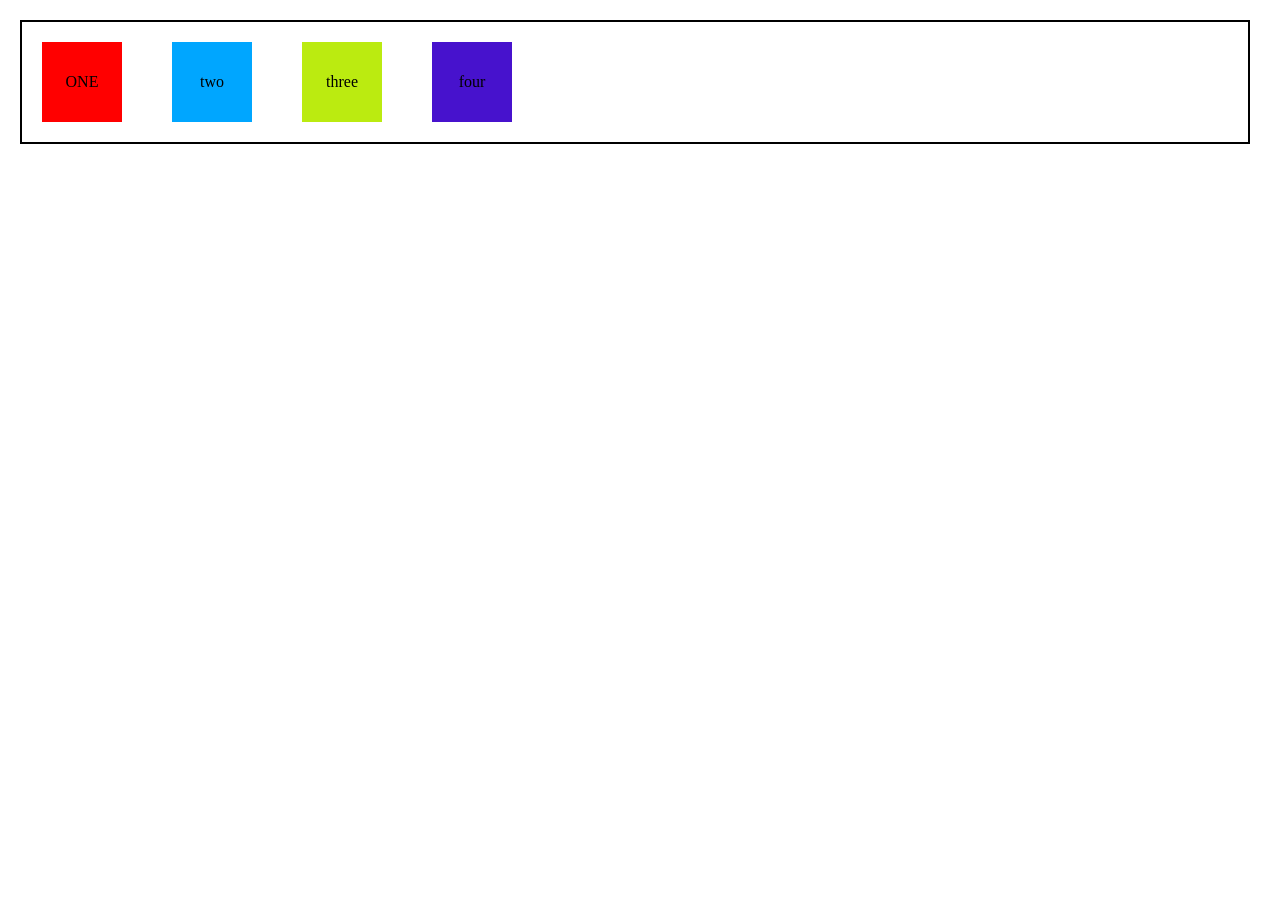
<file: Flex.html>
<!DOCTYPE html>
<html lang="en">
<head>
    <meta charset="UTF-8">
    <meta name="viewport" content="width=device-width, initial-scale=1.0">
    <title>Flex Learning</title>
    <link rel="stylesheet" href="Flex.css">
</head>
<body>
    <div class="container">
        <div class="box one">ONE</div>
        <div class="box two">two</div>
        <div class="box three">three</div>
        <div class="box four">four</div>
    </div>
</body>
</html>
</file>
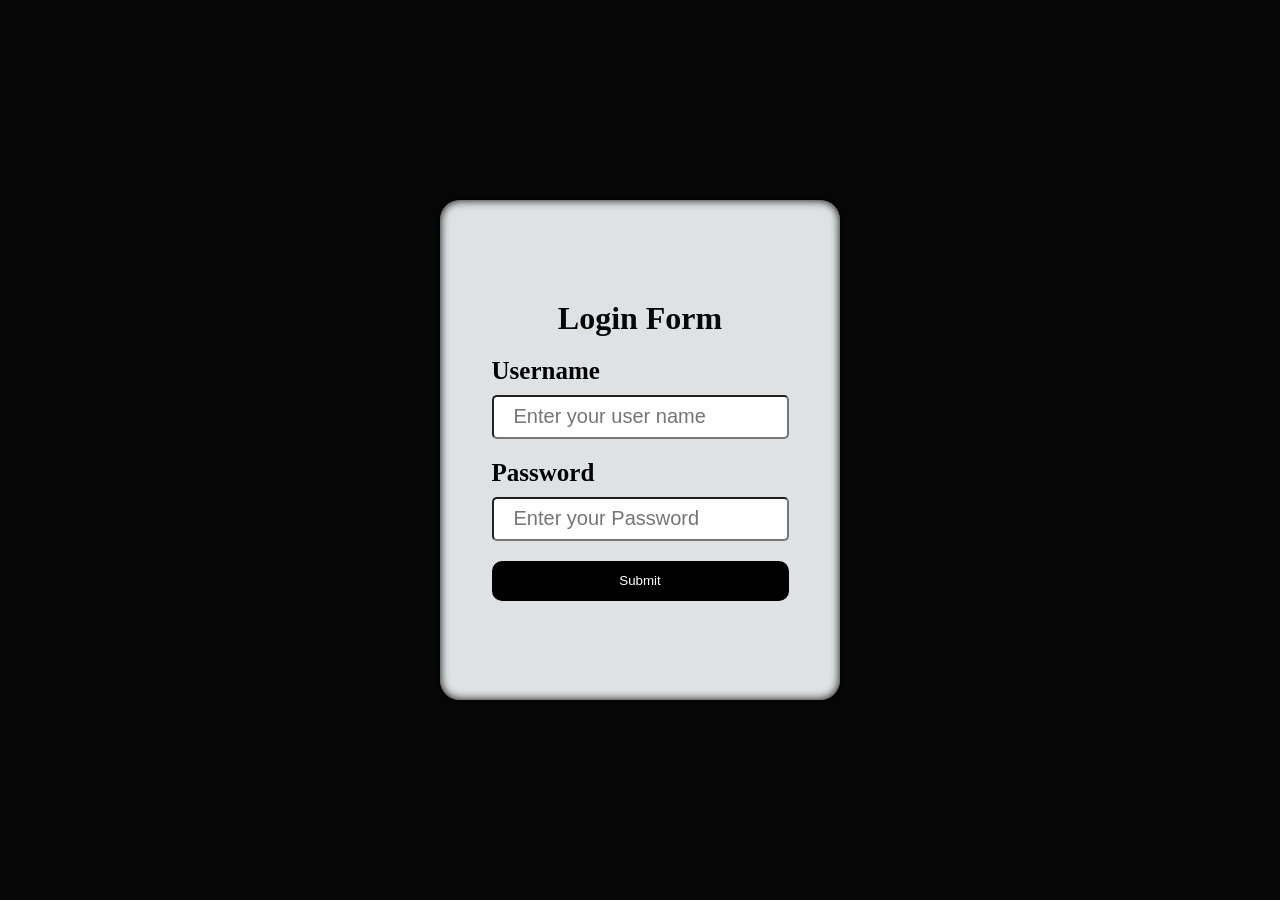
<file: LoginForm.html>
<!DOCTYPE html>
<html lang="en">
<head>
    <meta charset="UTF-8">
    <meta name="viewport" content="width=device-width, initial-scale=1.0">
    <title>LoginForm</title>
    <link rel="stylesheet" href="form.css">
</head>
<body>
    <div class="container">
        <div class="login-box">
            <form>
                <div><h1>Login Form</h1></div>
                <div>
                <label for="username" class="label" >Username</label>
                <input type="text" id="username" name="username" placeholder="Enter your user name">
                </div>
                <div>
                <label for="password" class="label" >Password</label>
                <input type="password" id="password" name="password" placeholder="Enter your Password">
                </div>

                <button type="submit">Submit</button>
            </form>
        </div>
    </div>
</body>
</html>
</file>
<file: Flex.css>
* {
    margin: 0;
    padding: 0;
    box-sizing: border-box;
}

.body {
    padding: 20px;
}

.container {
    margin-top: 20px;
    margin-left: 20px;
    margin-right: 30px;
    display: flex;
    column-gap: 10px;
    border: 2px solid black;
    height: 100%;
    flex-direction: row;
    flex-wrap: wrap;
}

.box {
    margin: 20px;
    height: 80px;
    width: 80px;
}

.one {
    background-color: red;
    display: flex;
    align-items: center;
    justify-content: center;

}

.two {
    background-color: rgb(0, 166, 255);
    display: flex;
    align-items: center;
    justify-content: center;

}

.three {
    background-color: rgb(187, 235, 16);
    display: flex;
    align-items: center;
    justify-content: center;
    flex-shrink: 2;

}

.four {
    background-color: rgb(71, 18, 205);
    display: flex;
    align-items: center;
    justify-content: center;
}
</file>
<file: form.css>
*{
    margin: 0;
    padding: 0;
    box-sizing: border-box;
}

body{
    background-color: black;
}
.container{
    height: 100vh;
    display: flex;
    justify-content: center;
    align-items: center;
    background-color: rgb(7, 7, 7);
}

.login-box{
    display: flex;
    color: black;
    justify-content: center;
    align-items: center;
    height:500px;
    width: 400px;
    background-color: rgb(222, 226, 228);
    border-radius: 20px;
    box-shadow: inset 0 0 10px rgb(0, 0, 0), 0 0 10px rgb(0, 0, 0);

}

.label{
    display: block;
    margin-bottom: 10px;
    font-size: 25px;
    font-weight: 700;
}
h1{
    text-align: center;
    margin-bottom: 20px;
    color: rgb(8, 8, 8);
    font-weight: 800;
}
input{
    width: 100%;
    padding:20px;
    border-radius: 5px;
    height: 40px;
    margin-bottom: 20px;
    font-size: 20px;
}

form h1{
    text-align: center;
}
button{
    width: 100%;
    height: 40px;
    padding: 5px;
    text-align: center;
    background-color: black;
    color: white;
    border:none;
    cursor: pointer;
    border-radius: 10px;
}
button:hover{
    background-color: blue;
    color: white;
    transform: scaleY(1.2);
    transition: ease-in-out 0.5s;
}
</file>
